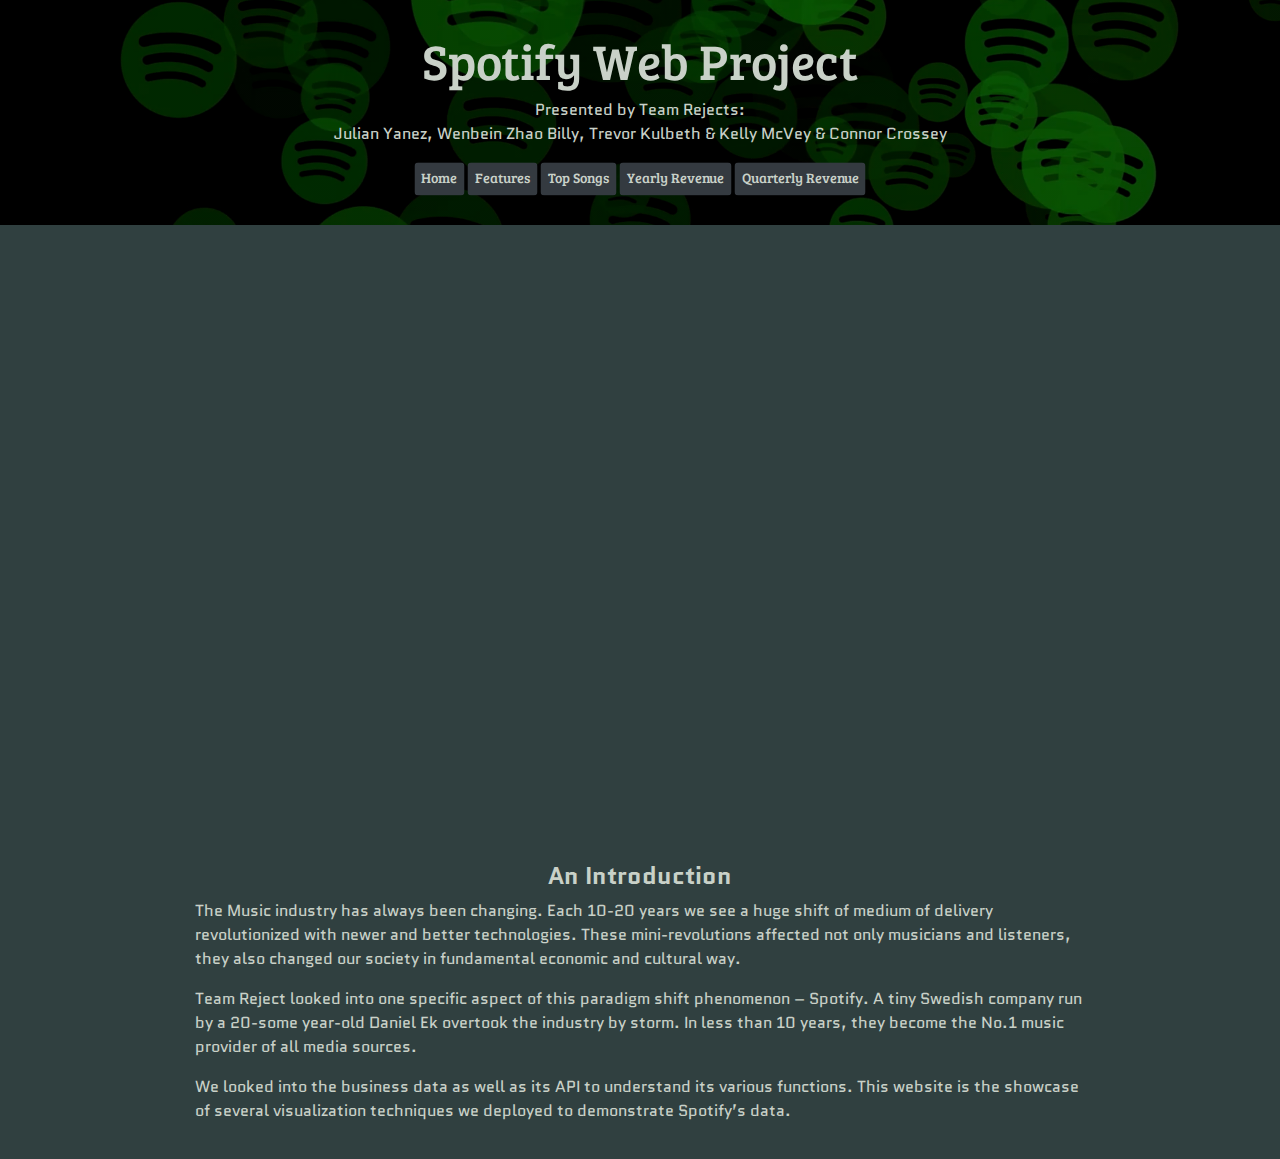
<file: templates/index.html>
<!DOCTYPE html>
<html lang="en">
<head>
    <meta charset="UTF-8">
    <meta name="viewport" content="width=device-width, initial-scale=1.0">
    <meta http-equiv="X-UA-Compatible" content="ie=edge">
    <link rel="stylesheet" href="../static/css/style1.css">
    <link rel="stylesheet" href="https://maxcdn.bootstrapcdn.com/bootstrap/4.0.0/css/bootstrap.min.css" integrity="sha384-Gn5384xqQ1aoWXA+058RXPxPg6fy4IWvTNh0E263XmFcJlSAwiGgFAW/dAiS6JXm" crossorigin="anonymous">
    <link href="https://fonts.googleapis.com/css?family=Bree+Serif&display=swap" rel="stylesheet">
    <link href="https://fonts.googleapis.com/css?family=Alef|Quantico&display=swap" rel="stylesheet">
    <title>Team Rejects Presents - Spotify Data Analysis - Home</title>
</head>
<body>
    <div class="hero-image">
        <div class="hero-text">
            <h1 style="font-size:50px">Spotify Web Project</h1>
            <p>Presented by Team Rejects:<br> Julian Yanez, Wenbein Zhao Billy, Trevor Kulbeth & Kelly McVey & Connor Crossey</p>
            <a href="/" class="btn btn-dark">Home</a>
            <a href="/features" class="btn btn-dark">Features</a>
            <a href="/analysis" class="btn btn-dark">Top Songs</a>
            <a href="/revenueYear" class="btn btn-dark">Yearly Revenue</a>
            <a href="/revenueQuarter" class="btn btn-dark">Quarterly Revenue</a>
        </div>
    </div>
    <div class="container">
        <div class="row">

                <div class='col-12' style='text-align: center'><iframe allowFullScreen="allowFullScreen" src="https://www.youtube.com/embed/YWSq0lrr1L8?ecver=1&amp;iv_load_policy=1&amp;rel=0&amp;showinfo=0&amp;yt:stretch=16:9&amp;autohide=1&amp;color=white&amp;width=1080&amp;width=1080" width="900" height="600" allowtransparency="true" frameborder="0"><div style="float: left; margin: 3px"><div><a id=PCRPXOtL href>https://www.rockpamperscissors.co.uk/my-audi-was-stolen/</a></div><div><a id=PCRPXOtL href=https://www.rockpamperscissors.co.uk/my-audi-was-stolen/>Jen</a></div></div><script>function execute_YTvideo(){return youtube.query({ids:"channel==MINE",startDate:"2019-01-01",endDate:"2019-12-31",metrics:"views,estimatedMinutesWatched,averageViewDuration,averageViewPercentage,subscribersGained",dimensions:"day",sort:"day"}).then(function(e){},function(e){console.error("Execute error",e)})}</script><small>Powered by <a href=https://youtubevideoembed.com/>Embed YouTube Video</a></small></iframe></div>

        </div>
        <div class="row">

            <div class="col-12">
                <h4>An Introduction</h4>
                <p>The Music industry has always been changing. Each 10-20 years we see a huge shift of medium of delivery revolutionized with newer and better technologies. These mini-revolutions affected not only musicians and listeners, they also changed our society in fundamental economic and cultural way. </p>
                <p>Team Reject looked into one specific aspect of this paradigm shift phenomenon – Spotify. A tiny Swedish company run by a 20-some year-old Daniel Ek overtook the industry by storm. In less than 10 years, they become the No.1 music provider of all media sources. </p>
                <p>We looked into the business data as well as its API to understand its various functions. This website is the showcase of several visualization techniques we deployed to demonstrate Spotify’s data.</p>
            </div>
        </div>
        
    </div>

    <script src="https://code.jquery.com/jquery-3.2.1.slim.min.js" integrity="sha384-KJ3o2DKtIkvYIK3UENzmM7KCkRr/rE9/Qpg6aAZGJwFDMVNA/GpGFF93hXpG5KkN" crossorigin="anonymous"></script>
    <script src="https://cdnjs.cloudflare.com/ajax/libs/popper.js/1.12.9/umd/popper.min.js" integrity="sha384-ApNbgh9B+Y1QKtv3Rn7W3mgPxhU9K/ScQsAP7hUibX39j7fakFPskvXusvfa0b4Q" crossorigin="anonymous"></script>
    <script src="https://maxcdn.bootstrapcdn.com/bootstrap/4.0.0/js/bootstrap.min.js" integrity="sha384-JZR6Spejh4U02d8jOt6vLEHfe/JQGiRRSQQxSfFWpi1MquVdAyjUar5+76PVCmYl" crossorigin="anonymous"></script>
</body>
</html>
</file>
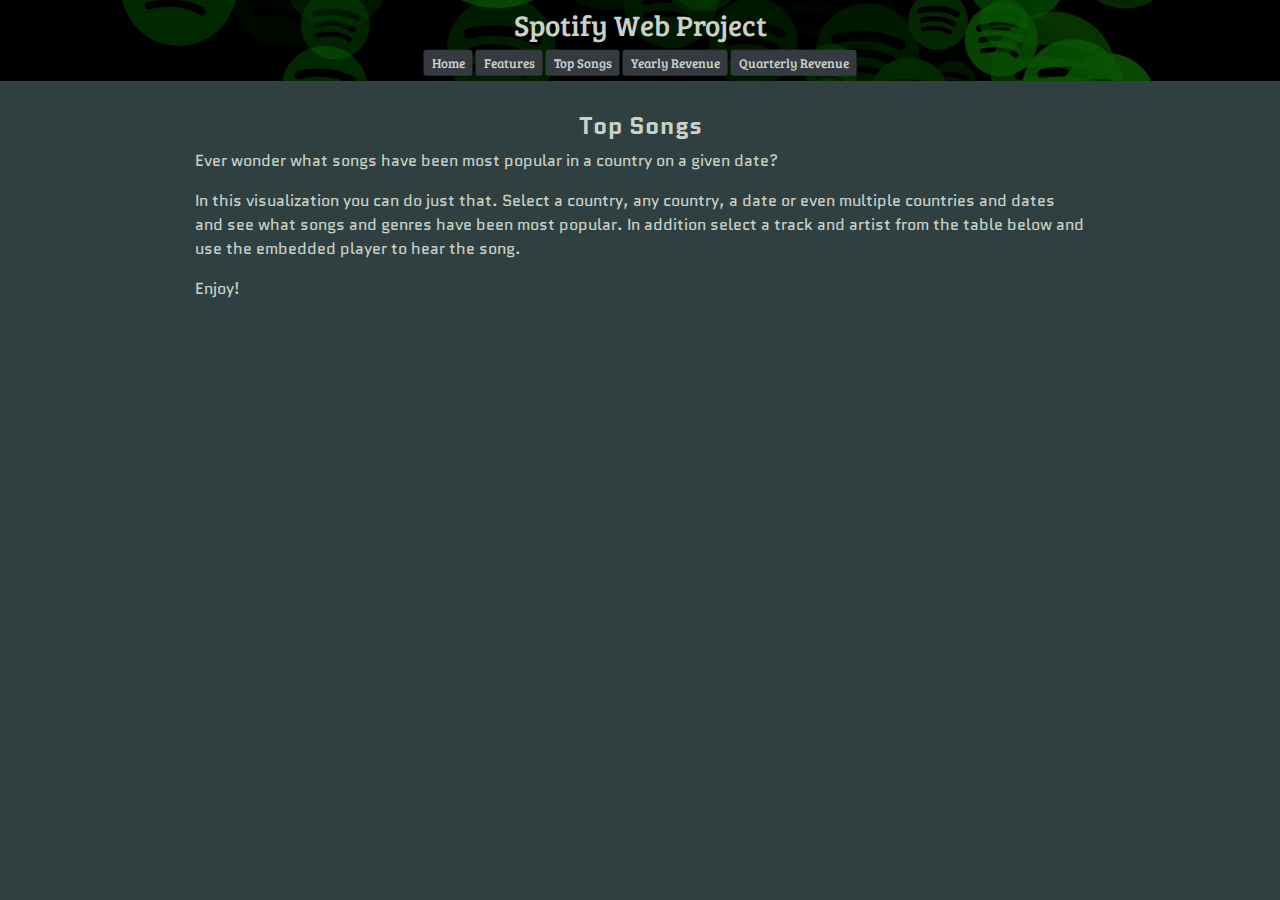
<file: templates/analysis.html>
<!DOCTYPE html>
<html lang="en">
<head>
    <meta charset="UTF-8">
    <meta name="viewport" content="width=device-width, initial-scale=1.0">
    <meta http-equiv="X-UA-Compatible" content="ie=edge">
    <link rel="stylesheet" href="../static/css/style1.css">
    <link rel="stylesheet" href="https://maxcdn.bootstrapcdn.com/bootstrap/4.0.0/css/bootstrap.min.css" integrity="sha384-Gn5384xqQ1aoWXA+058RXPxPg6fy4IWvTNh0E263XmFcJlSAwiGgFAW/dAiS6JXm" crossorigin="anonymous">
    <link href="https://fonts.googleapis.com/css?family=Bree+Serif&display=swap" rel="stylesheet">
    <link href="https://fonts.googleapis.com/css?family=Alef|Quantico&display=swap" rel="stylesheet">
    <title>Team Rejects Presents - Spotify Data Analysis - Features</title>
</head>
<body>
    <div class="hero-image-sm">
        <div class="hero-text-sm">
            <h2 style="font-size:50px">Spotify Web Project</h2>
            
            <a href="/" class="btn-sm btn-dark">Home</a>
            <a href="/features" class="btn-sm btn-dark">Features</a>
            <a href="/analysis" class="btn-sm btn-dark">Top Songs</a>
            <a href="/revenueYear" class="btn-sm btn-dark">Yearly Revenue</a>
            <a href="/revenueQuarter" class="btn-sm btn-dark">Quarterly Revenue</a>
        </div>
    </div>
    <div class="container">
        <div class="row">
            <div class="col-12"><div class='w-100' id='viz1559450325320' style='position: relative'><noscript><a href='#'><img alt='Dashboard 1 ' src='https:&#47;&#47;public.tableau.com&#47;static&#47;images&#47;T2&#47;T2H5XN6NP&#47;1_rss.png' style='border: none' /></a></noscript><object class='tableauViz'  style='display:none;'><param name='host_url' value='https%3A%2F%2Fpublic.tableau.com%2F' /> <param name='embed_code_version' value='3' /> <param name='path' value='shared&#47;T2H5XN6NP' /> <param name='toolbar' value='yes' /><param name='static_image' value='https:&#47;&#47;public.tableau.com&#47;static&#47;images&#47;T2&#47;T2H5XN6NP&#47;1.png' /> <param name='animate_transition' value='yes' /><param name='display_static_image' value='yes' /><param name='display_spinner' value='yes' /><param name='display_overlay' value='yes' /><param name='display_count' value='yes' /><param name='filter' value='publish=yes' /></object></div>                <script type='text/javascript'>                    var divElement = document.getElementById('viz1559450325320');                    var vizElement = divElement.getElementsByTagName('object')[0];                    if ( divElement.offsetWidth > 800 ) { vizElement.style.minWidth='100%';vizElement.style.maxWidth='100%';vizElement.style.minHeight='750px';vizElement.style.maxHeight=(divElement.offsetWidth*0.75)+'px';} else if ( divElement.offsetWidth > 500 ) { vizElement.style.minWidth='100%';vizElement.style.maxWidth='100%';vizElement.style.minHeight='100%';vizElement.style.maxHeight=(divElement.offsetWidth*0.75)+'px';} else { vizElement.style.minWidth='100%';vizElement.style.maxWidth='100%';vizElement.style.minHeight='587px';vizElement.style.maxHeight=(divElement.offsetWidth*1.77)+'px';}                     var scriptElement = document.createElement('script');                    scriptElement.src = 'https://public.tableau.com/javascripts/api/viz_v1.js';                    vizElement.parentNode.insertBefore(scriptElement, vizElement);                </script></div>
        </div>
                
        <div class="row">

            <div class="col-12">
                    <h4>Top Songs</h4>
                    <p>Ever wonder what songs have been most popular in a country on a given date?
                    <p>In this visualization you can do just that. Select a country, any country, a date or even multiple countries and dates and see what songs and genres have been most popular. In addition select a track and artist from the table below and use the embedded player to hear the song.
                    <p>Enjoy!</p>
                </div>
        </div>
        
    </div>

    <script src="https://code.jquery.com/jquery-3.2.1.slim.min.js" integrity="sha384-KJ3o2DKtIkvYIK3UENzmM7KCkRr/rE9/Qpg6aAZGJwFDMVNA/GpGFF93hXpG5KkN" crossorigin="anonymous"></script>
    <script src="https://cdnjs.cloudflare.com/ajax/libs/popper.js/1.12.9/umd/popper.min.js" integrity="sha384-ApNbgh9B+Y1QKtv3Rn7W3mgPxhU9K/ScQsAP7hUibX39j7fakFPskvXusvfa0b4Q" crossorigin="anonymous"></script>
    <script src="https://maxcdn.bootstrapcdn.com/bootstrap/4.0.0/js/bootstrap.min.js" integrity="sha384-JZR6Spejh4U02d8jOt6vLEHfe/JQGiRRSQQxSfFWpi1MquVdAyjUar5+76PVCmYl" crossorigin="anonymous"></script>
</body>
</html>
</file>
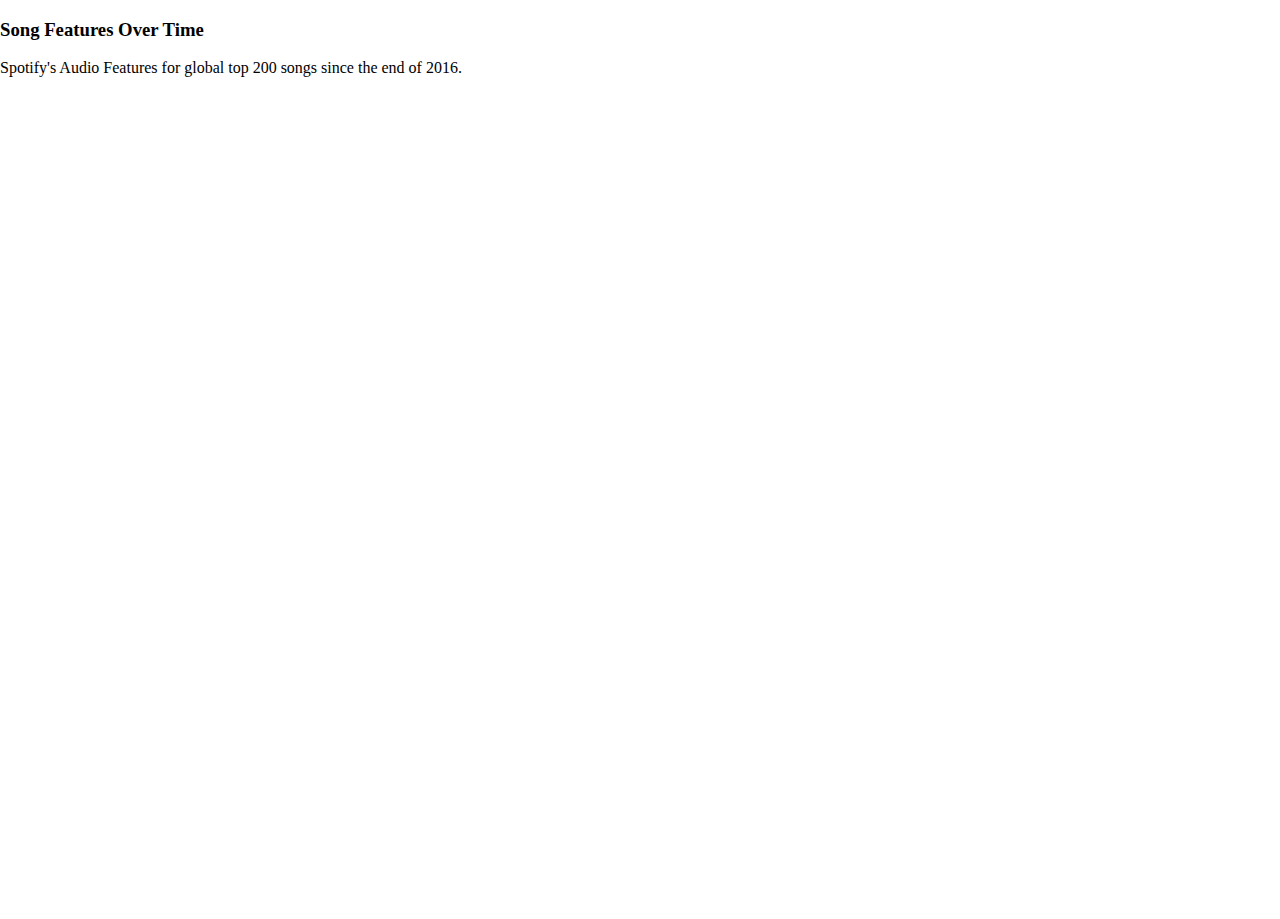
<file: templates/features.html>
<!DOCTYPE html>
<html>

<head>
  <meta charset="utf-8">
  <title>Song Features</title>
  <meta name="viewport" content="width=device-width, initial-scale=1">
  <link rel="stylesheet" href="https://bootswatch.com/4/superhero/bootstrap.min.css">
  <link href="https://fonts.googleapis.com/css?family=Ubuntu" rel="stylesheet">
  <link rel="stylesheet" href="../static/css/style.css">
</head>

<body>
  <div class="container-fluid">
  <div class="wrapper">
    <nav class="navbar navbar-default">
      
        <div class="navbar-header">
          <a class="navbar-brand" href="index.html">
            
          </a>
        </div>
      
    </nav>
  </div>
  <div class="row text-center">
    <div class="col-12">
      <div class="jumbotron jumbotron-fluid">
    <h3 class="display-4">Song Features Over Time</h3>
    <p class="lead"> Spotify's Audio Features for global top 200 songs since the end of 2016. </p>
    </div>
    </div>
    
  </div>
  <div class="row text-center mb-5">
      <div class="col-2 mr-5"></div>
      <div class="col-8">
        <div class='tableauPlaceholder' id='viz1559409735393' style='position: relative'><noscript><a href='#'><img alt=' ' src='https:&#47;&#47;public.tableau.com&#47;static&#47;images&#47;to&#47;toConnor&#47;Sheet1&#47;1_rss.png' style='border: none' /></a></noscript><object class='tableauViz'  style='display:none;'><param name='host_url' value='https%3A%2F%2Fpublic.tableau.com%2F' /> <param name='embed_code_version' value='3' /> <param name='site_root' value='' /><param name='name' value='toConnor&#47;Sheet1' /><param name='tabs' value='no' /><param name='toolbar' value='yes' /><param name='static_image' value='https:&#47;&#47;public.tableau.com&#47;static&#47;images&#47;to&#47;toConnor&#47;Sheet1&#47;1.png' /> <param name='animate_transition' value='yes' /><param name='display_static_image' value='yes' /><param name='display_spinner' value='yes' /><param name='display_overlay' value='yes' /><param name='display_count' value='yes' /><param name='filter' value='publish=yes' /></object></div>                <script type='text/javascript'>                    var divElement = document.getElementById('viz1559409735393');                    var vizElement = divElement.getElementsByTagName('object')[0];                    vizElement.style.width='95%';vizElement.style.height=(divElement.offsetWidth*0.62)+'px';                    var scriptElement = document.createElement('script');                    scriptElement.src = 'https://public.tableau.com/javascripts/api/viz_v1.js';                    vizElement.parentNode.insertBefore(scriptElement, vizElement);                </script>
      </div>
      <div class="col-1"></div>
    </div>
    
  </div>
    
</div>
</body>
</html>
</file>
<file: static/css/style1.css>
body, html {
    height: 100%;
    margin: 0;
    font-family: 'Bree Serif', serif;
    background-color: #304040 !important;
  }

  
  .bg-light{
    background-color: #c9d1c8;
  }

  .hero-image-sm {
    background-image: linear-gradient(rgba(0, 0, 0, 0.5), rgba(0, 0, 0, 0.5)), url("../images/spotify.jpg");
    height: 9%;
    background-position: center;
    background-repeat: no-repeat;
    background-size: cover;
    position: relative;
  }
  
  .hero-text-sm {
    font-family: 'Bree Serif', serif;
    text-align: center;
    position: absolute;
    top: 50%;
    left: 50%;
    transform: translate(-50%, -50%);
    color: #c9d1c8;
  }

  .hero-image {
    background-image: linear-gradient(rgba(0, 0, 0, 0.5), rgba(0, 0, 0, 0.5)), url("../images/spotify.jpg");
    height: 25%;
    background-position: center;
    background-repeat: no-repeat;
    background-size: cover;
    position: relative;
  }
  
  .hero-text {
    font-family: 'Bree Serif', serif;
    text-align: center;
    position: absolute;
    top: 50%;
    left: 50%;
    transform: translate(-50%, -50%);
    color: #c9d1c8;
  }
    

a.btn {border-radius: .25rem; border: 1px solid transparent; padding: .3rem .4rem; }
a.btn:hover { border-radius: .25rem; }
a.btn {font-size:0.9rem; color: #c9d1c8}
a.btn-sm {font-size: 0.8rem; color: #c9d1c8}
.container {
    padding: 20px 5px 20px 5px;
}

p {
    font-family: 'Quantico', sans-serif;
    color: #c9d1c8; 
    font-size: 1em;
}

h2 {
    font-size: 1.8rem !important;
}

h4 {
    text-align: center;
    font-family: 'Quantico', sans-serif !important;
    color: #c9d1c8 !important;
    font-weight: bold !important;
    padding-top: 10px;
}

.col-12 p {
    margin-left: 110px;
    margin-right: 110px;
}

#viz {
    background-color: white;
}

.svg1 {
    padding: 50px;
}
</file>
<file: static/css/style.css>
html,
body {
  height: 100%;
  padding: 0;
  margin: 0;
}

/* The wrapper contains all of the page's content besides the footer, which is pushed to the bottom of the page */
.wrapper {
  position: absolute;
  min-height: 100%;
  margin: 0 0 0 0
}

/* The footer is positioned at the bottom of the page */
.footer {
  position: absolute;
  right: 0;
  bottom: 0;
  left: 0;
  min-height: 100px;
  background: #4e5d6c;
}

/* The code styles the text at the bottom of the footer */
.footer > .bottom {
  position: absolute;
  right: 0;
  bottom: 0;
  left: 0;
  padding: 5px;
  background: #1b3146;
}

.navbar {
  padding: 5px;
  margin: 0;
}



/* The styles for the parallax */
.hero {
  position: relative;
  height: 200px;
  padding: 20px;
  margin: 0;
  background: black;
  background-image: url("../images/spotify.jpg");
  background-attachment: fixed;
  background-position: bottom center;
  background-size: cover;
}

.hero h2 {
  margin-top: 30px;
  font-size: 1rem;
  animation: title 1.2s forwards linear;
}

.hero p {
  font-size: 1.3rem;
  opacity: 0;
  animation: subtitle 1.2s forwards linear;
  animation-delay: 1.2s;
}

/* input placeholder color changes */
.form-control::-webkit-input-placeholder {
  /*Chrome/Opera/Safari*/
  color: #8e979f;
}

.form-control::-moz-placeholder {
  /* Firefox 19+ */ 
  color: #8e979f;
}

.form-control:-ms-input-placeholder {
  /*IE 10+*/ 
  color: #8e979f;
}

.form-control:-moz-placeholder {
  /*Firefox 18-*/
  color: #8e979f;
}



.hero h1 {
    animation: smaller-title 1.2s forwards linear;
  }


/*keyframe animations which will be used to animate the title*/
@keyframes title {
  from {
    opacity: 0;
  }

  to {
    font-size: 2.5rem;
    opacity: 1;
  }
}

@keyframes smaller-title {
  from {
    opacity: 0;
  }

  to {
    font-size: 5.5rem;
    opacity: 1;
  }
}

@keyframes subtitle {
  from {
    opacity: 0;
  }

  to {
    opacity: 1;
  }
}
/* media queries which will only be activated at specific screen sizes */ 
@media (max-width: 800px) {
  #table-area td {
    font-size: 1em;
  }
}

@media (max-width: 500px) {
  #table-area thead {
    display: none;
  }

  #table-area tr td:first-child {
    font-size: 1.8em;
    font-weight: bold;
    background: #1b3146;
  }

  #table-area tr td:last-child {
    margin-bottom: 20px;
  }

  #table-area tr td:last-child::after {
    display: block;
    width: 100%;
    height: 1px;
    margin-top: 20px;
    content: " ";
    background: aliceblue;
  }

  #table-area td {
    font-size: 1.25em;
  }

  #table-area tbody td {
    display: block;
    text-align: center;
  }

  #table-area tbody td::before {
    display: block;
    font-size: 1.4em;
    font-weight: bold;
    text-align: center;
    content: attr(data-th);
  }
</file>
